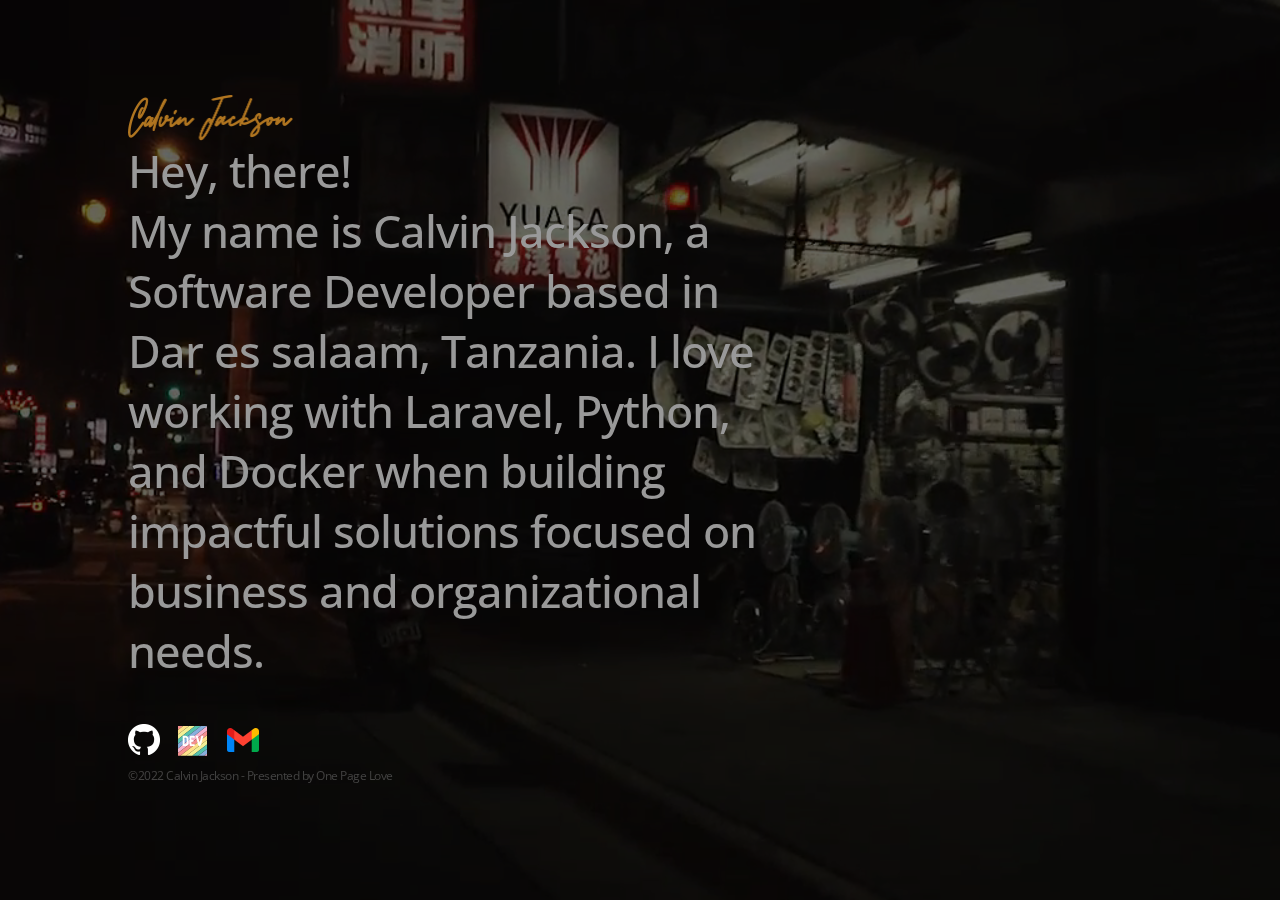
<file: index.html>
<!DOCTYPE html>
<html lang="en-US">

<head>

    <meta charset="UTF-8"/>
    <meta name="viewport" content="width=device-width,initial-scale=1"/>
    <meta http-equiv="X-UA-Compatible" content="IE=edge"/>

    <!-- Social Media Meta Tags -->
    <!-- Primary Meta Tags -->
    <title>Calvin Jackson - Software Developer & Consultant</title>
    <meta name="title" content="Calvin Jackson - Software Developer">
    <meta name="description"
          content="I take pleasure in building simple and impactful solutions focused on business and organization needs, exceeding our daily limitations">

    <!-- Open Graph / Facebook -->
    <meta property="og:type" content="website">
    <meta property="og:url" content="https://calvinjackson.me/">
    <meta property="og:title" content="Calvin Jackson - Software Developer">
    <meta property="og:description"
          content="I take pleasure in building simple and impactful solutions focused on business and organization needs, exceeding our daily limitations">
    <meta property="og:image"
          content="/images/redbull_t-basketball_v-1_c-0_i-13_1-8-8-14-3-14-4-25-8-14-0-26-10-12-0-6-0-6-0-12-0-0-0.png">

    <!-- Twitter -->
    <meta property="twitter:card" content="summary_large_image">
    <meta property="twitter:url" content="https://calvinjackson.me/">
    <meta property="twitter:title" content="Calvin Jackson - Software Developer">
    <meta property="twitter:description"
          content="I take pleasure in building simple and impactful solutions focused on business and organization needs, exceeding our daily limitations">
    <meta property="twitter:image"
          content="/images/redbull_t-basketball_v-1_c-0_i-13_1-8-8-14-3-14-4-25-8-14-0-26-10-12-0-6-0-6-0-12-0-0-0.png">


    <!-- SEO -->
    <title>Calvin Jackson - Software Developer & Consultant</title>
    <meta name="description"
          content="I take pleasure in building simple and impactful solutions focused on business and organization needs, exceeding our daily limitations"/>
    <meta name="robots" content="index, follow"/>
    <meta name="referrer" content="always"/>

    <!-- Favicon -->
    <link rel="apple-touch-icon" sizes="180x180" href="favicon/apple-touch-icon.png">
    <link rel="icon" type="image/png" sizes="32x32" href="favicon/favicon-32x32.png">
    <link rel="icon" type="image/png" sizes="16x16" href="favicon/favicon-16x16.png">
    <link rel="manifest" href="favicon/site.webmanifest">
    <link rel="mask-icon" href="favicon/safari-pinned-tab.svg" color="#5bbad5">


    <meta name="msapplication-TileColor" content="#da532c">
    <meta name="theme-color" content="#ffffff">


    <!-- Styles -->
    <link rel='stylesheet' href='assets/css/me.css' type='text/css' media='screen'/>

</head>

<body id="fullsingle" class="page-template-page-fullsingle-me me-video">

<!-- Self-Hosted Video -->
<div class="me-video-container">
    <video class="video" muted autoplay loop src="videos/background.mp4"></video>
</div>

<div class="fs-me">

    <!-- Content Container -->
    <div class="me-content">

        <div class="logo">

            <img src="images/logo-1.png" alt="Logo"/>

        </div>

        <div class="bio">

            <p>Hey, there! <br>
My name is Calvin Jackson, a Software Developer based in Dar es salaam, Tanzania. I love working with Laravel, Python, and Docker when building impactful solutions focused on business and organizational needs.
            </p>

        </div>

        <div class="network">

            <ul>

                <li>
                    <a class="icon-twitter" target="_blank" href="https://github.com/logicsatinn">
                        <img src="/images/GitHub-Mark-Light-32px.png" alt="">
                    </a>
                </li>


                <li>
                    <a class="icon-pinterest" target="_blank" href="https://dev.to/logicsatinn">
                        <svg viewBox="0 0 235 234" version="1.1" xmlns="http://www.w3.org/2000/svg"
                             xmlns:xlink="http://www.w3.org/1999/xlink" class="rainbow-logo"
                             preserveAspectRatio="xMinYMin meet">
                            <g id="Page-1" stroke="none" stroke-width="1" fill="none" fill-rule="evenodd">
                                <g id="80K">
                                    <polygon id="Shape" fill="#88AEDC"
                                             points="234.04 175.67 158.35 233.95 205.53 233.95 234.04 212"></polygon>
                                    <polygon id="Shape"
                                             points="234.04 140.06 112.11 233.95 112.13 233.95 234.04 140.08"></polygon>
                                    <polygon id="Shape"
                                             points="133.25 0.95 0.04 103.51 0.04 103.53 133.27 0.95"></polygon>
                                    <polygon id="Shape" fill="#F58F8E" fill-rule="nonzero"
                                             points="0.04 0.95 0.04 31.11 39.21 0.95"></polygon>
                                    <polygon id="Shape" fill="#FEE18A" fill-rule="nonzero"
                                             points="39.21 0.95 0.04 31.11 0.04 67.01 85.84 0.95"></polygon>
                                    <polygon id="Shape" fill="#F3F095" fill-rule="nonzero"
                                             points="85.84 0.95 0.04 67.01 0.04 103.51 133.25 0.95"></polygon>
                                    <polygon id="Shape" fill="#55C1AE" fill-rule="nonzero"
                                             points="133.27 0.95 0.04 103.53 0.04 139.12 179.49 0.95"></polygon>
                                    <polygon id="Shape" fill="#F7B3CE" fill-rule="nonzero"
                                             points="234.04 0.95 226.67 0.95 0.04 175.45 0.04 211.38 234.04 31.2"></polygon>
                                    <polygon id="Shape" fill="#88AEDC" fill-rule="nonzero"
                                             points="179.49 0.95 0.04 139.12 0.04 175.45 226.67 0.95"></polygon>
                                    <polygon id="Shape" fill="#F58F8E" fill-rule="nonzero"
                                             points="234.04 31.2 0.04 211.38 0.04 233.95 18.07 233.95 234.04 67.65"></polygon>
                                    <polygon id="Shape" fill="#FEE18A" fill-rule="nonzero"
                                             points="234.04 67.65 18.07 233.95 64.7 233.95 234.04 103.56"></polygon>
                                    <polygon id="Shape" fill="#F3F095" fill-rule="nonzero"
                                             points="234.04 103.56 64.7 233.95 112.11 233.95 234.04 140.06"></polygon>
                                    <polygon id="Shape" fill="#55C1AE" fill-rule="nonzero"
                                             points="234.04 140.08 112.13 233.95 158.35 233.95 234.04 175.67"></polygon>
                                    <polygon id="Shape" fill="#F7B3CE" fill-rule="nonzero"
                                             points="234.04 212 205.53 233.95 234.04 233.95"></polygon>
                                    <g id="Group" transform="translate(37.000000, 77.000000)" fill="#FFFFFF">
                                        <path d="M28.2371517,0.75 C32.7510836,1.7 36.0111455,3.55 39.371517,7.05 C42.4309598,10.25 44.3368421,13.9 45.1393189,18 C45.7913313,21.45 45.7913313,58.55 45.1393189,62.05 C43.4340557,71.15 35.6600619,78.25 26.0303406,79.5 C24.0241486,79.75 17.3034056,80 11.1845201,80 L-7.10542736e-15,80 L-7.10542736e-15,1.42108547e-14 L12.4383901,1.42108547e-14 C21.2656347,1.42108547e-14 25.7795666,0.2 28.2371517,0.75 Z M14.5448916,40 L14.5448916,65.6 L19.7108359,65.4 C24.174613,65.25 25.1275542,65.05 27.1337461,63.9 C31.0458204,61.6 31.0959752,61.45 31.0959752,39.7 C31.0959752,18.5 31.0959752,18.5 27.4346749,16.1 C25.6291022,14.9 24.8767802,14.75 19.9616099,14.55 L14.5448916,14.4 L14.5448916,40 Z"
                                              id="Combined-Shape"></path>
                                        <path d="M93.7894737,7.25 L93.7894737,14.5 L68.2105263,14.5 L68.2105263,32.5 L83.7585139,32.5 L83.7585139,47 L68.2105263,47 L68.3108359,56.1 L68.4613003,65.25 L81.1504644,65.4 L93.7894737,65.5 L93.7894737,80 L78.993808,80 C62.5430341,80 59.9851393,79.7 57.3770898,77.4 C53.7157895,74.2 53.9164087,76.25 53.7659443,41.1 C53.6656347,19.2 53.8160991,8.85 54.1671827,7.45 C54.8693498,4.85 57.828483,1.65 60.4365325,0.75 C61.9913313,0.2 65.9034056,0.05 78.1411765,4.26325641e-14 L93.7894737,4.26325641e-14 L93.7894737,7.25 Z"
                                              id="Path"></path>
                                        <path d="M125.437152,28.1 C129.148607,42.35 132.258204,53.7 132.358514,53.35 C132.508978,53 135.668731,40.95 139.430341,26.5 L146.301548,0.25 L154.125697,0.1 C160.043963,7.10542736e-15 162,0.15 162,0.6 C162,1.05 144.64644,66.8 143.643344,70.1 C142.941176,72.4 139.179567,77.1 137.073065,78.35 C134.414861,79.85 130.502786,80.1 128.095356,78.85 C125.9387,77.75 123.079876,74.45 121.625387,71.35 C120.722601,69.45 105.97709,15.35 102.566563,1.35 L102.21548,0 L110.039628,0 C117.713313,0 117.913932,0 118.31517,1.1 C118.515789,1.75 121.725697,13.9 125.437152,28.1 Z"
                                              id="Path"></path>
                                    </g>
                                </g>
                            </g>
                        </svg>

                    </a>
                </li>

                <li>
                    <a href="mailto:mail@calvinjackson.me" class="icon-pinterest" target="_blank">
                        <img src="/images/gmail.png" alt="">
                    </a>
                </li>

            </ul>

        </div>

        <div class="credit">

            <p class="copyright">&copy;2022 <a href="#">Calvin Jackson</a> - Presented
                <a href="https://onepagelove.com/me"></a> by <a href="https://onepagelove.com">One Page Love</a></p>

        </div>

    </div>

</div>

</body>

</html>
</file>
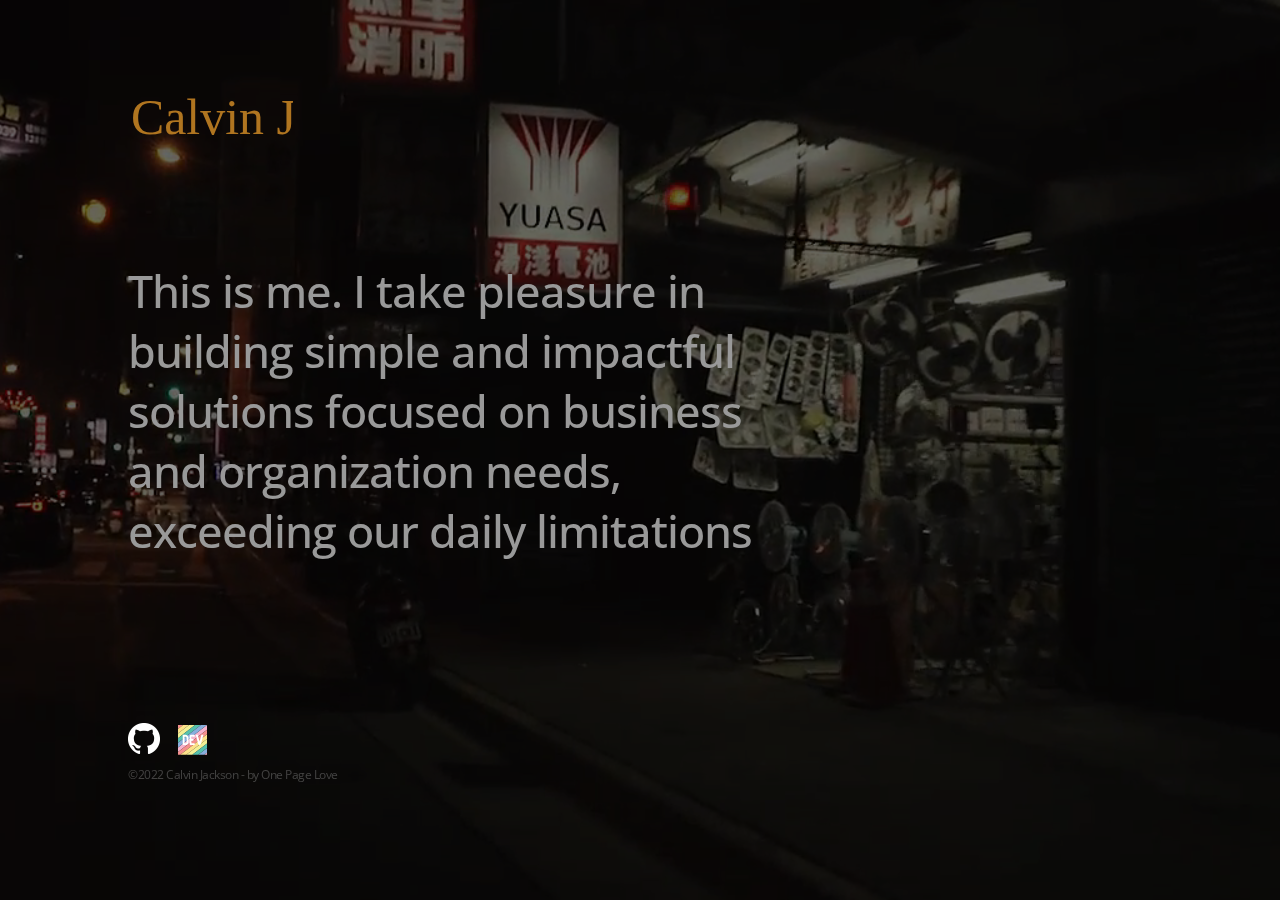
<file: index-video-hosted.html>
<!DOCTYPE html>
<html lang="en-US">

<head>

    <meta charset="UTF-8" />
    <meta http-equiv="X-UA-Compatible" content="IE=edge" />

    <!-- SEO -->
    <title>Calvin Jackson - Software Developer</title>
    <meta name="description" content="Me is a slick, personal layout for any individual wanting a minimal online presence. Features include a big background image or video, logo, bio and icons." />
    <meta name="robots" content="index, follow" />
    <meta name="referrer" content="always" />

    <!-- Favicon -->
    <link rel="apple-touch-icon" sizes="180x180" href="favicon/apple-touch-icon.png">
    <link rel="icon" type="image/png" sizes="32x32" href="favicon/favicon-32x32.png">
    <link rel="icon" type="image/png" sizes="16x16" href="favicon/favicon-16x16.png">
    <link rel="manifest" href="favicon/site.webmanifest">
    <link rel="mask-icon" href="favicon/safari-pinned-tab.svg" color="#5bbad5">


    <meta name="msapplication-TileColor" content="#da532c">
    <meta name="theme-color" content="#ffffff">


    <!-- Styles -->
    <link rel='stylesheet' href='assets/css/me.css' type='text/css' media='screen' />
    <meta name="viewport" content="width=device-width,initial-scale=1" />

</head>

<body id="fullsingle" class="page-template-page-fullsingle-me me-video">

    <!-- Self-Hosted Video -->
    <div class="me-video-container">
        <video class="video" muted autoplay loop src="videos/background.mp4"></video>
    </div>

    <div class="fs-me">

        <!-- Content Container -->
        <div class="me-content">

            <div class="logo">

                <img src="images/logo.svg" alt="Logo" />

            </div>

            <div class="bio">

                <p>This is me. I take pleasure in building simple and impactful solutions focused on business and organization needs, exceeding our daily limitations
                </p>

            </div>

            <div class="network">

                <ul>

                    <li>
                        <a class="icon-twitter" target="_blank" href="https://github.com/logicsatinn">
                            <img src="/images/GitHub-Mark-Light-32px.png" alt="">
                        </a>
                    </li>


                    <li>
                        <a class="icon-pinterest" target="_blank" href="https://dev.to/logicsatinn">
                            <svg viewBox="0 0 235 234" version="1.1" xmlns="http://www.w3.org/2000/svg" xmlns:xlink="http://www.w3.org/1999/xlink" class="rainbow-logo" preserveAspectRatio="xMinYMin meet">
                          <g id="Page-1" stroke="none" stroke-width="1" fill="none" fill-rule="evenodd">
                            <g id="80K">
                              <polygon id="Shape" fill="#88AEDC" points="234.04 175.67 158.35 233.95 205.53 233.95 234.04 212"></polygon>
                              <polygon id="Shape" points="234.04 140.06 112.11 233.95 112.13 233.95 234.04 140.08"></polygon>
                              <polygon id="Shape" points="133.25 0.95 0.04 103.51 0.04 103.53 133.27 0.95"></polygon>
                              <polygon id="Shape" fill="#F58F8E" fill-rule="nonzero" points="0.04 0.95 0.04 31.11 39.21 0.95"></polygon>
                              <polygon id="Shape" fill="#FEE18A" fill-rule="nonzero" points="39.21 0.95 0.04 31.11 0.04 67.01 85.84 0.95"></polygon>
                              <polygon id="Shape" fill="#F3F095" fill-rule="nonzero" points="85.84 0.95 0.04 67.01 0.04 103.51 133.25 0.95"></polygon>
                              <polygon id="Shape" fill="#55C1AE" fill-rule="nonzero" points="133.27 0.95 0.04 103.53 0.04 139.12 179.49 0.95"></polygon>
                              <polygon id="Shape" fill="#F7B3CE" fill-rule="nonzero" points="234.04 0.95 226.67 0.95 0.04 175.45 0.04 211.38 234.04 31.2"></polygon>
                              <polygon id="Shape" fill="#88AEDC" fill-rule="nonzero" points="179.49 0.95 0.04 139.12 0.04 175.45 226.67 0.95"></polygon>
                              <polygon id="Shape" fill="#F58F8E" fill-rule="nonzero" points="234.04 31.2 0.04 211.38 0.04 233.95 18.07 233.95 234.04 67.65"></polygon>
                              <polygon id="Shape" fill="#FEE18A" fill-rule="nonzero" points="234.04 67.65 18.07 233.95 64.7 233.95 234.04 103.56"></polygon>
                              <polygon id="Shape" fill="#F3F095" fill-rule="nonzero" points="234.04 103.56 64.7 233.95 112.11 233.95 234.04 140.06"></polygon>
                              <polygon id="Shape" fill="#55C1AE" fill-rule="nonzero" points="234.04 140.08 112.13 233.95 158.35 233.95 234.04 175.67"></polygon>
                              <polygon id="Shape" fill="#F7B3CE" fill-rule="nonzero" points="234.04 212 205.53 233.95 234.04 233.95"></polygon>
                              <g id="Group" transform="translate(37.000000, 77.000000)" fill="#FFFFFF">
                                <path d="M28.2371517,0.75 C32.7510836,1.7 36.0111455,3.55 39.371517,7.05 C42.4309598,10.25 44.3368421,13.9 45.1393189,18 C45.7913313,21.45 45.7913313,58.55 45.1393189,62.05 C43.4340557,71.15 35.6600619,78.25 26.0303406,79.5 C24.0241486,79.75 17.3034056,80 11.1845201,80 L-7.10542736e-15,80 L-7.10542736e-15,1.42108547e-14 L12.4383901,1.42108547e-14 C21.2656347,1.42108547e-14 25.7795666,0.2 28.2371517,0.75 Z M14.5448916,40 L14.5448916,65.6 L19.7108359,65.4 C24.174613,65.25 25.1275542,65.05 27.1337461,63.9 C31.0458204,61.6 31.0959752,61.45 31.0959752,39.7 C31.0959752,18.5 31.0959752,18.5 27.4346749,16.1 C25.6291022,14.9 24.8767802,14.75 19.9616099,14.55 L14.5448916,14.4 L14.5448916,40 Z"
                                      id="Combined-Shape"></path>
                                <path d="M93.7894737,7.25 L93.7894737,14.5 L68.2105263,14.5 L68.2105263,32.5 L83.7585139,32.5 L83.7585139,47 L68.2105263,47 L68.3108359,56.1 L68.4613003,65.25 L81.1504644,65.4 L93.7894737,65.5 L93.7894737,80 L78.993808,80 C62.5430341,80 59.9851393,79.7 57.3770898,77.4 C53.7157895,74.2 53.9164087,76.25 53.7659443,41.1 C53.6656347,19.2 53.8160991,8.85 54.1671827,7.45 C54.8693498,4.85 57.828483,1.65 60.4365325,0.75 C61.9913313,0.2 65.9034056,0.05 78.1411765,4.26325641e-14 L93.7894737,4.26325641e-14 L93.7894737,7.25 Z"
                                      id="Path"></path>
                                <path d="M125.437152,28.1 C129.148607,42.35 132.258204,53.7 132.358514,53.35 C132.508978,53 135.668731,40.95 139.430341,26.5 L146.301548,0.25 L154.125697,0.1 C160.043963,7.10542736e-15 162,0.15 162,0.6 C162,1.05 144.64644,66.8 143.643344,70.1 C142.941176,72.4 139.179567,77.1 137.073065,78.35 C134.414861,79.85 130.502786,80.1 128.095356,78.85 C125.9387,77.75 123.079876,74.45 121.625387,71.35 C120.722601,69.45 105.97709,15.35 102.566563,1.35 L102.21548,0 L110.039628,0 C117.713313,0 117.913932,0 118.31517,1.1 C118.515789,1.75 121.725697,13.9 125.437152,28.1 Z"
                                      id="Path"></path>
                              </g>
                            </g>
                          </g>
                        </svg>

                        </a>
                    </li>

                </ul>

            </div>

            <div class="credit">

                <p class="copyright">&copy;2022 <a href="#">Calvin Jackson</a> -
                    <a href="https://onepagelove.com/me"></a> by <a href="https://onepagelove.com">One Page Love</a></p>

                <!-- 
			To edit this credit you can remove the CCA 3.0 license for only $5 here: https://onepagelove.com/me 
			this really helps contribute towards us developing more templates and means the world to me!
			Cheers, Rob (@robhope)
			-->

            </div>

        </div>

    </div>

</body>

</html>
</file>
<file: assets/css/me.css>
/*
Template Name: Me
Author: One Page Love
Author URI: https://onepagelove.com
Template URI: https://onepagelove.com/me
Description: Me is a slick, personal layout for any individual wanting a minimal online presence. Features include a big background image, logo, bio and icons.
Version: 0.2.2
*/


/* -- CSS Reset -- */


/* @import url("https://fonts.googleapis.com/css?family=Roboto:400,500");
 */

@import url('https://fonts.googleapis.com/css2?family=Open+Sans:ital,wght@0,400;0,600;0,700;1,600&display=swap');
html,
body,
div,
span,
applet,
object,
iframe,
h1,
h2,
h3,
h4,
h5,
h6,
p,
blockquote,
pre,
a,
abbr,
acronym,
address,
big,
cite,
code,
del,
dfn,
em,
img,
ins,
kbd,
q,
s,
samp,
small,
strike,
strong,
sub,
sup,
tt,
var,
b,
u,
i,
center,
dl,
dt,
dd,
ol,
ul,
li,
fieldset,
form,
label,
legend,
table,
caption,
tbody,
tfoot,
thead,
tr,
th,
td,
article,
aside,
canvas,
details,
embed,
figure,
figcaption,
footer,
header,
hgroup,
menu,
nav,
output,
ruby,
section,
summary,
time,
mark,
audio,
video {
    margin: 0;
    padding: 0;
    border: 0;
    font-size: 100%;
    font: inherit;
    vertical-align: baseline;
}

article,
aside,
details,
figcaption,
figure,
footer,
header,
hgroup,
menu,
nav,
section {
    display: block;
}

body {
    line-height: 1;
}

ol,
ul {
    list-style: none;
}

blockquote,
q {
    quotes: none;
}

blockquote:before,
blockquote:after,
q:before,
q:after {
    content: '';
    content: none;
}

table {
    border-collapse: collapse;
    border-spacing: 0;
}

* {
    -webkit-font-smoothing: antialiased;
    -moz-osx-font-smoothing: grayscale;
    text-rendering: optimizeLegibility;
    -moz-font-feature-settings: "liga" on;
    margin: 0;
}

img.alignright {
    float: right;
}

img.alignleft {
    float: left;
}

img.aligncenter {
    clear: both;
    display: block;
    margin-right: auto;
    margin-left: auto;
}

body {
    background-color: #FFFFFF;
    border-style: none;
}

body,
p,
a,
a:hover {
    color: #000000;
}

a,
a:hover {
    text-decoration: none;
    border: none;
    border-style: none;
    box-shadow: none;
}


/* -- Content -- */

@-webkit-keyframes fadein {
    from {
        opacity: 0;
    }
    to {
        opacity: 1;
    }
}

@keyframes fadein {
    from {
        opacity: 0;
    }
    to {
        opacity: 1;
    }
}

html {
    background-color: #141414;
}

body.page-template-page-fullsingle-me {
    height: 100vh;
    background-color: #141414;
    font-family: 'Open Sans', sans-serif;
    font-weight: 500;
    font-size: 45px;
    line-height: 60px;
    letter-spacing: -0.5px;
    color: #999999;
    background-image: url("../../images/background.jpg");
    background-position: center center;
    background-size: cover;
}

body.page-template-page-fullsingle-me p {
    margin-bottom: 28px;
    color: #999999;
}

@media (max-width: 800px) {
    body.page-template-page-fullsingle-me p {
        font-size: 28px;
        line-height: 40px;
    }
}

.fs-me {
    padding: 10vh 10vw;
    overflow: hidden;
    position: absolute;
    z-index: 1000;
}

@media (max-width: 500px) {
    .fs-me {
        padding: 5vh 5vw;
        text-align: center;
    }
}

.fs-me .me-content {
    height: 80vh;
    display: -webkit-box;
    display: -webkit-flex;
    display: flex;
    -webkit-box-orient: vertical;
    -webkit-box-direction: normal;
    -webkit-flex-direction: column;
    flex-direction: column;
}

@media (max-width: 500px) {
    .fs-me .me-content {
        height: 90vh;
    }
}

.logo {
    -webkit-box-flex: 1;
    -webkit-flex: 1 1 auto;
    flex: 1 1 auto;
    display: -webkit-box;
    display: -webkit-flex;
    display: flex;
    -webkit-box-orient: vertical;
    -webkit-box-direction: normal;
    -webkit-flex-direction: column;
    flex-direction: column;
    -webkit-align-self: left;
    align-self: left;
    -webkit-animation: fadein 2s;
    animation: fadein 2s;
}

@media (max-width: 500px) {
    .logo {
        -webkit-align-self: center;
        align-self: center;
    }
}

.logo img {
    max-width: 165px;
    height: auto;
}

.bio {
    -webkit-box-flex: 1;
    -webkit-flex: 1 1 auto;
    flex: 1 1 auto;
    display: -webkit-box;
    display: -webkit-flex;
    display: flex;
    -webkit-box-orient: vertical;
    -webkit-box-direction: normal;
    -webkit-flex-direction: column;
    flex-direction: column;
    -webkit-box-pack: center;
    -webkit-justify-content: center;
    justify-content: center;
    -webkit-animation: fadein 4s;
    animation: fadein 4s;
    letter-spacing: -1px;
    max-width: 66%;
}

@media (max-width: 800px) {
    .bio {
        max-width: none;
    }
}

.bio a {
    color: #CCCCCC;
    -webkit-transition: 1s;
    transition: 1s;
}

.bio a:hover {
    color: #FFFFFF;
    -webkit-transition: 0.1s;
    transition: 0.1s;
}

.network {
    -webkit-box-flex: 1;
    -webkit-flex: 1 1 auto;
    flex: 1 1 auto;
    display: -webkit-box;
    display: -webkit-flex;
    display: flex;
    -webkit-box-orient: vertical;
    -webkit-box-direction: normal;
    -webkit-flex-direction: column;
    flex-direction: column;
    -webkit-animation: fadein 6s;
    animation: fadein 6s;
    margin-top: auto;
}

.network ul {
    -webkit-animation: fadein 6s;
    animation: fadein 6s;
    margin-top: auto;
}

.network ul li {
    display: inline-block;
    margin-right: 8px;
}

.network ul li a {
    display: inline-block;
    width: 30px;
    height: 30px;
    cursor: pointer;
}

.network ul li a .svg-icon {
    padding: 4px;
    width: 22px;
    height: 22px;
    margin: 0;
    display: block;
}

.network ul li a .svg-icon path,
.network ul li a .svg-icon polygon,
.network ul li a .svg-icon rect {
    fill: #999999;
    -webkit-transition: 1s;
    transition: 1s;
}

.network ul li a .svg-icon circle {
    stroke: #999999;
    stroke-width: 1;
}

.network ul li a:hover .svg-icon path,
.network ul li a:hover .svg-icon polygon,
.network ul li a:hover .svg-icon rect {
    fill: #FFFFFF;
    -webkit-transition: 0.1s;
    transition: 0.1s;
}

.credit {
    font-size: 12px;
    line-height: 14px;
    margin-bottom: 0;
    -webkit-animation: fadein 8s;
    animation: fadein 8s;
}

.credit p.copyright {
    font-size: 12px;
    line-height: 14px;
    font-weight: 400;
    opacity: 0.4;
}

.credit p.copyright a {
    color: #999999;
}

body.page-template-page-fullsingle-me.me-video {
    background-image: none;
}

body.page-template-page-fullsingle-me.me-video .me-video-container {
    overflow: hidden;
    position: absolute;
    z-index: 0;
    width: 100vw;
    height: 100vh;
}

body.page-template-page-fullsingle-me.me-video video.video {
    -o-object-fit: cover;
    object-fit: cover;
    -o-object-position: 50% 50%;
    object-position: 50% 50%;
    width: 100%;
    height: 100%;
}

body.page-template-page-fullsingle-me.me-video .video-wrap {
    position: absolute;
    top: 50%;
    left: 50%;
    -webkit-transform: translate(-50%, -50%);
    transform: translate(-50%, -50%);
}

body.page-template-page-fullsingle-me.me-video .video-container {
    position: relative;
    overflow: hidden;
    height: 56.25vw;
    width: 100vw;
}

@media (max-aspect-ratio: 16 / 9) {
    body.page-template-page-fullsingle-me.me-video .video-container {
        height: 100vh;
        width: 177.7777777778vh;
    }
}

body.page-template-page-fullsingle-me.me-video .video-container iframe,
body.page-template-page-fullsingle-me.me-video .video-container object,
body.page-template-page-fullsingle-me.me-video .video-container embed {
    position: absolute;
    top: 0;
    left: 0;
    width: 100%;
    height: 100%;
}

body.page-template-page-fullsingle-me.me-video .fs-me {
    background-color: rgba(0, 0, 0, 0.6);
}
</file>
